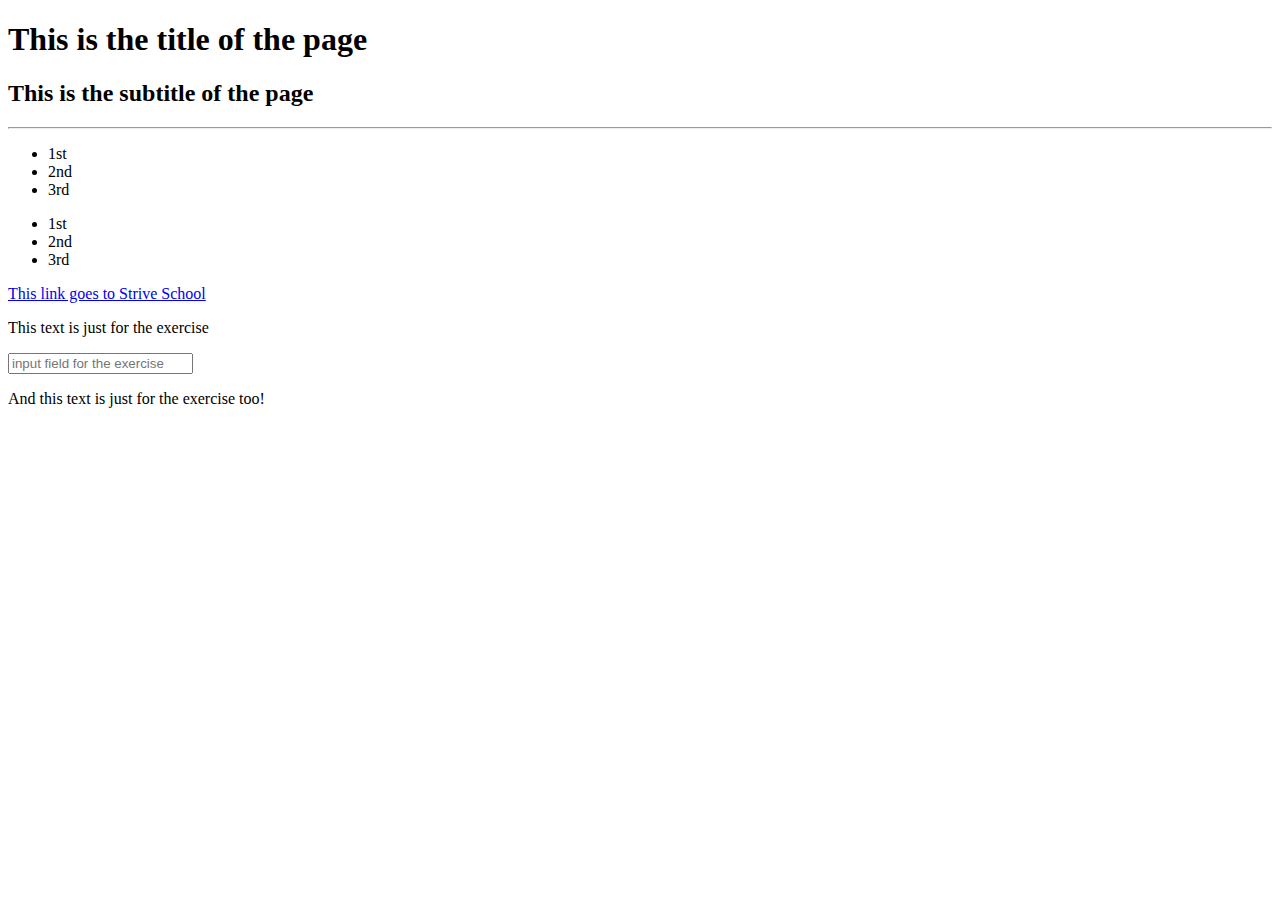
<file: D7/index.html>
<!DOCTYPE html>
<html lang="en">
    <head>
        <meta charset="UTF-8">
        <meta http-equiv="X-UA-Compatible" content="IE=edge">
        <meta name="viewport" content="width=device-width, initial-scale=1.0">

        <style>
            .myHeading {
            color: red;
            }
        </style>
    </head>

    <body>
        <header>
            <h1>This is the title of the page</h1>
            <h2>This is the subtitle of the page</h2>
        </header>

        <main>
            <hr />

            <section>
                <ul id="firstList">
                    <li>1st</li>
                    <li>2nd</li>
                    <li>3rd</li>
                </ul>

                <ul id="secondList">
                    <li>1st</li>
                    <li>2nd</li>
                    <li>3rd</li>
                </ul>
            </section>

            <nav><a href="strive.school">This link goes to Strive School</a></nav>

            <article>
                <div id="paragraphs">
                    <p>This text is just for the exercise</p>
                </div>
            </article>

            <form>
                <div>
                    <input type="text" id="input-field" placeholder="input field for the exercise"/>
                </div>
            </form>
        </main>

        <footer>
            <p>And this text is just for the exercise too!</p>
        </footer>

        <script>
            /* EXERCISE 1
            Write a function for changing the title of the document in something else.
            */

            const changeTitle = (newTitle) => {
                document.querySelector("header h1").innerText = newTitle
            }

            /* EXERCISE 2
            Write a function for changing the class of the title of the page in "myHeading".
            */

            const addClassToTitle = () => {
                document.querySelector("header h1").classList.add("myHeading")
            }

            /* EXERCISE 3
            Write a function for changing the text of only the p which are children of a div.
            */

            const changePcontent = (input) => {
                document.querySelectorAll("div p")[0].innerText = input;
            }

            /* EXERCISE 4
            Write a function for changing the destination of every link to https://www.google.com
            */

            const changeUrls = () => {
                let allLinks = document.querySelectorAll("a")
                for (let i = 0; i < allLinks.length; i++) {
                    allLinks[i].href = "https://www.google.com"
                }
            }

            /* EXERCISE 5
                Write a function for adding a new item in the second list.
                */

            const addToTheSecond = (content) => {
                let node = document.createElement("li")
                let text = document.createTextNode(content)
                node.appendChild(text)
                document.getElementById("secondList").appendChild(node)
            }

            /* EXERCISE 6
            Write a function for adding a second paragraph to the div.
            */

            const addParagraph = (content) => {
                let node = document.createElement("p")
                let text = document.createTextNode(content)
                node.appendChild(text)
                document.getElementById("paragraphs").appendChild(node)
            }

            /* EXERCISE 7
            Write a function for making the first UL disappear.
            */

            const firstUlDisappear = () => {
                document.getElementById("firstList").remove()
            }

            /* EXERCISE 8
            Write a function for making the background of every UL green.
            */

            const paintItGreen = () => {
                let allUL = document.getElementsByTagName("ul")
                for (let i = 0; i < allUL.length; i++) {
                    allUL[i].style.backgroundColor = "green"
                }
            }

            /* EXERCISE 9
            Make the heading of the page change color every time the user clicks on it.
            */

            const makeItClickable = () => {
                let head = document.querySelector("header h1")
                head.style.color = "#" + Math.floor(Math.random()*16777215).toString(16)
            }
            document.querySelector("header h1").onclick = makeItClickable

            /* EXERCISE 10
            Change the footer text with something else when the user clicks on it.
            */

            const changeFooterText = () => {
                let foot = document.querySelector("footer p")
                foot.innerText = "The footer changed O_O"
            }
            document.querySelector("footer p").onclick = changeFooterText

            /* EXERCISE 11
            Attach an event listener to the input field in the page for console logging its value just after any keystroke.
            */

            const inputField = document.getElementById("input-field")
            const logInputChange = () => {
                console.log(inputField.value)
            }
            inputField.addEventListener("input", logInputChange)

            /* EXERCISE 12
            Create a new welcome alert message when the page successfully loads.
            */

            window.onload = () => {
                //alert("YAY YOU MADE IT TO THE PAGE :D")
            };

            /* EXERCISE 13
            Use HTML5 tags to divide the content of the page in a more semantic way.
            */
        </script>
    </body>
</html>
</file>
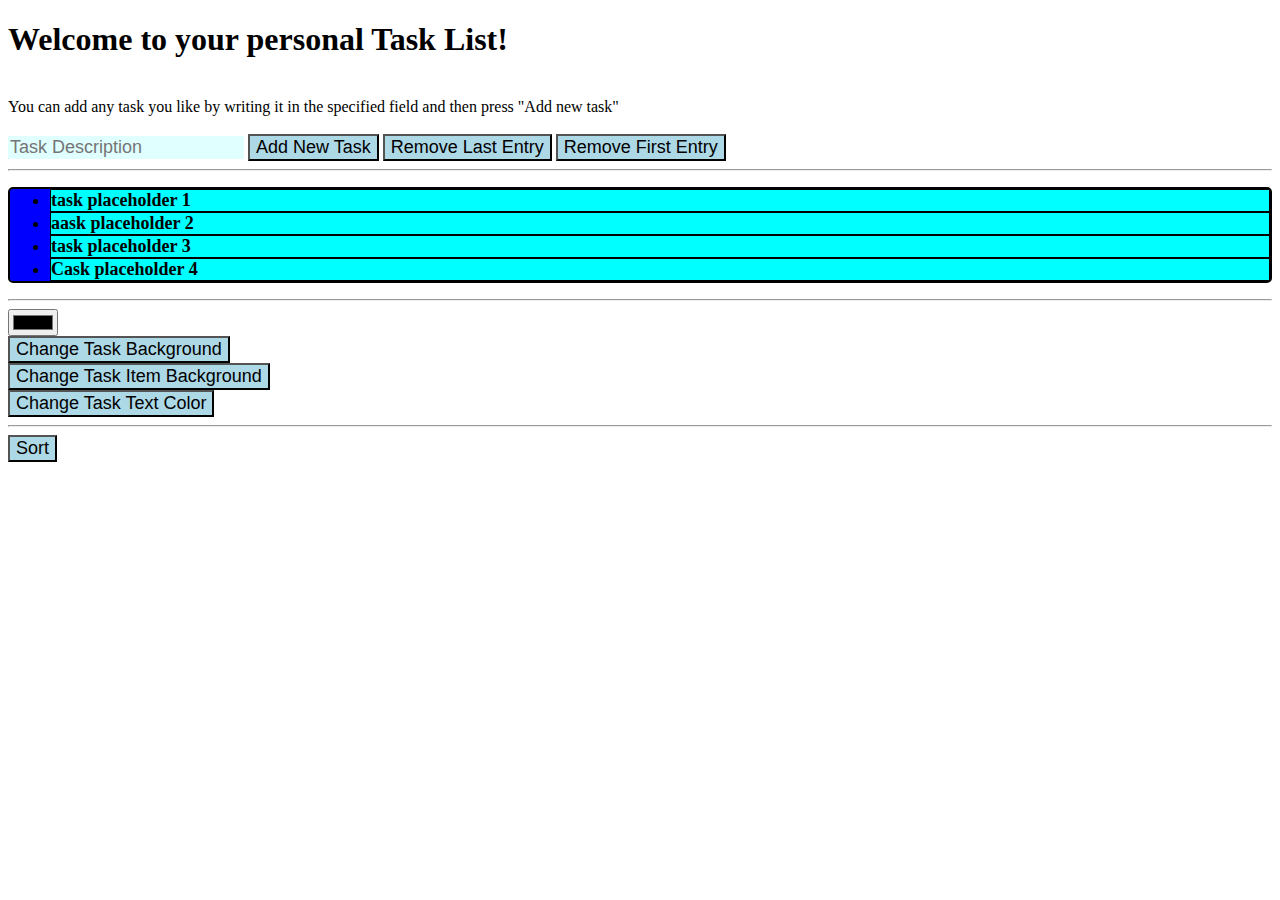
<file: D8/index.html>
<!DOCTYPE html>
<!--
ASSIGNMENT RULES
- The solution must be pushed to the repository and be available for the tutors by the end of the day
- You can ask for tutor's help
- You can google / use StackOverflow BUT we suggest you to use just the material provided
- To test the page, just open it with your default browser.

ASSIGNMENT TOPIC
You are building a task list site.
The have a list of tasks and can, at any time, add a new one, delete one or sort the whole bunch of them
-->
<html lang="en">
    <head>
        <!-- EXERCISE 1:
        Specify the title, the charset (UTF-8) and the viewport of the page.
        -->
        <meta charset="UTF-8">
        <meta http-equiv="X-UA-Compatible" content="IE=edge">
        <meta name="viewport" content="width=device-width, initial-scale=1.0">

        <style>
            /* EXERCISE 2:  
            Create a CSS class for the task list with a diverse background
            Create a CSS class for the task list item with a border, a bold text and a bigger font size
            Style every button of the page to be bigger
            */

            #myTaskList {
                background-color: blue;
                border: 2px solid black;
                border-radius: 5px;
            }

            #myTaskList li {
                background-color: aqua;
                border: 1px solid black;
                font-weight: 800;
                font-size: large;
            }

            input[type=button] {
                background-color: lightblue;
                font-size: large;
            }

            input[type=text] {
                background-color: lightcyan;
                border: none;
                font-size: large;
            }
        </style>
    </head>
    <body>
        <h1>Welcome to your personal Task List!</h1>
        <br/>
        <span>You can add any task you like by writing it in the specified field and then press "Add new task"</span>
        <br/>
        <br/>

        <input type="text" id="newTask" placeholder="Task Description"/>
        <input type="button" value="Add New Task" onclick="addNewTask()"/>

        <!-- EXERCISE 3
        Create a button "Remove Last Task" to trigger the method "removeLast"
        -->

        <input type="button" value="Remove Last Entry" onclick="removeLast()"/>

        <!-- EXERCISE 4
        Create a button "Remove First Task" to trigger the method "removeFirst"
        -->

        <input type="button" value="Remove First Entry" onclick="removeFirst()"/>

        <hr/>

        <ul id="myTaskList">
            <li>task placeholder 1</li>
            <li>aask placeholder 2</li>
            <li>task placeholder 3</li>
            <li>Cask placeholder 4</li>
        </ul>

        <hr/>

        <input type="color" placeholder="Color" id="colorPicker"/>
        <br/>
        <input type="button" value="Change Task Background" onclick="changeTaskBackgroundColor()"/>
        <br/>
        <input type="button" value="Change Task Item Background" onclick="changeTaskItemBackgroundColor()"/>
        <br/>
        <input type="button" value="Change Task Text Color" onclick="changeTaskColor()"/>

        <hr/>

        <input type="button" value="Sort" onclick="bubbleSort()"/>

        <script>
            /* EXERCISE 5: 
            Add a new task to the list.
            Suggestion:
            - Use document.getElementById to get the UL item and the input text
            - Use the document.createElement to create the new List Item
            - Append the child to the UL
            */
           
            const addNewTask = () => {
                if (document.getElementById("newTask").value == "")
                    return

                document.getElementById("myTaskList").appendChild(
                    document.createElement("li")).innerText = 
                        document.getElementById("newTask").value
                        
                document.getElementById("newTask").value = ""
            }

            /* EXERCISE 6: 
            Create a method "removeLast" which removes the last item from the task list
            */

            const removeLast = () => {
                if (document.getElementById("myTaskList").children.length < 1)
                    return

                document.getElementById("myTaskList").lastElementChild.remove()
            }

            /* EXERCISE 7: 
            Create a method "removeFirst" which removes the first item from the task list
            */

            const removeFirst = () => {
                if (document.getElementById("myTaskList").children.length < 1)
                    return

                document.getElementById("myTaskList").firstElementChild.remove()
            }

            /* EXERCISE 8: 
            Create a method "getTasksAsArray" which returns, and prints to the console an array containing the tasks as string
            */

            const getTasksAsArray = () => {
                let taskArray = []

                for (const child of document.getElementById("myTaskList").children) 
                    taskArray.push(child.innerText)
                return taskArray
            }

            /* EXERCISE 9:
            Create a method "changeTaskBackgroundColor" which takes the color from the color picker with an 
            onchange event listener and applies it as background to every list item
            */

            const changeTaskBackgroundColor = () => {
                document.getElementById("myTaskList").style.backgroundColor = document.getElementById("colorPicker").value
            }

            const changeTaskItemBackgroundColor = () => {
                for (const item of document.getElementById("myTaskList").children) {
                    item.style.backgroundColor = document.getElementById("colorPicker").value
                }
            }

            const changeTaskColor = () => {
                document.getElementById("myTaskList").style.color = document.getElementById("colorPicker").value
            }

            /* EXTRA */

            /* EXERCISE 10: 
            Create a method "bubbleSort()" which sort the task list alphabetically using the bubble sort algorithm

            Use your spare time to beautify your task list via CSS.

            Suggestion:
            - Break the code into many function for semplicity 
            - Reuse the functions previously created
            */

            const bubbleSort = () => {
                let taskArray = getTasksAsArray()
                let checked;

                do {
                    checked = false;
                    for (let i = 0; i < taskArray.length; i++) {
                        if (taskArray[i] > taskArray[i + 1]) {  // .toLowerCase doesnt work D:
                            let tmp = taskArray[i];
                            taskArray[i] = taskArray[i + 1];
                            taskArray[i + 1] = tmp;
                            checked = true;
                        }
                    }
                } while (checked);

                let taskList = document.getElementById("myTaskList").children
                for (let i = 0; i < taskArray.length; i++) {
                    taskList[i].innerText = taskArray[i]
                }  
            }
        </script>
    </body>
</html>
</file>
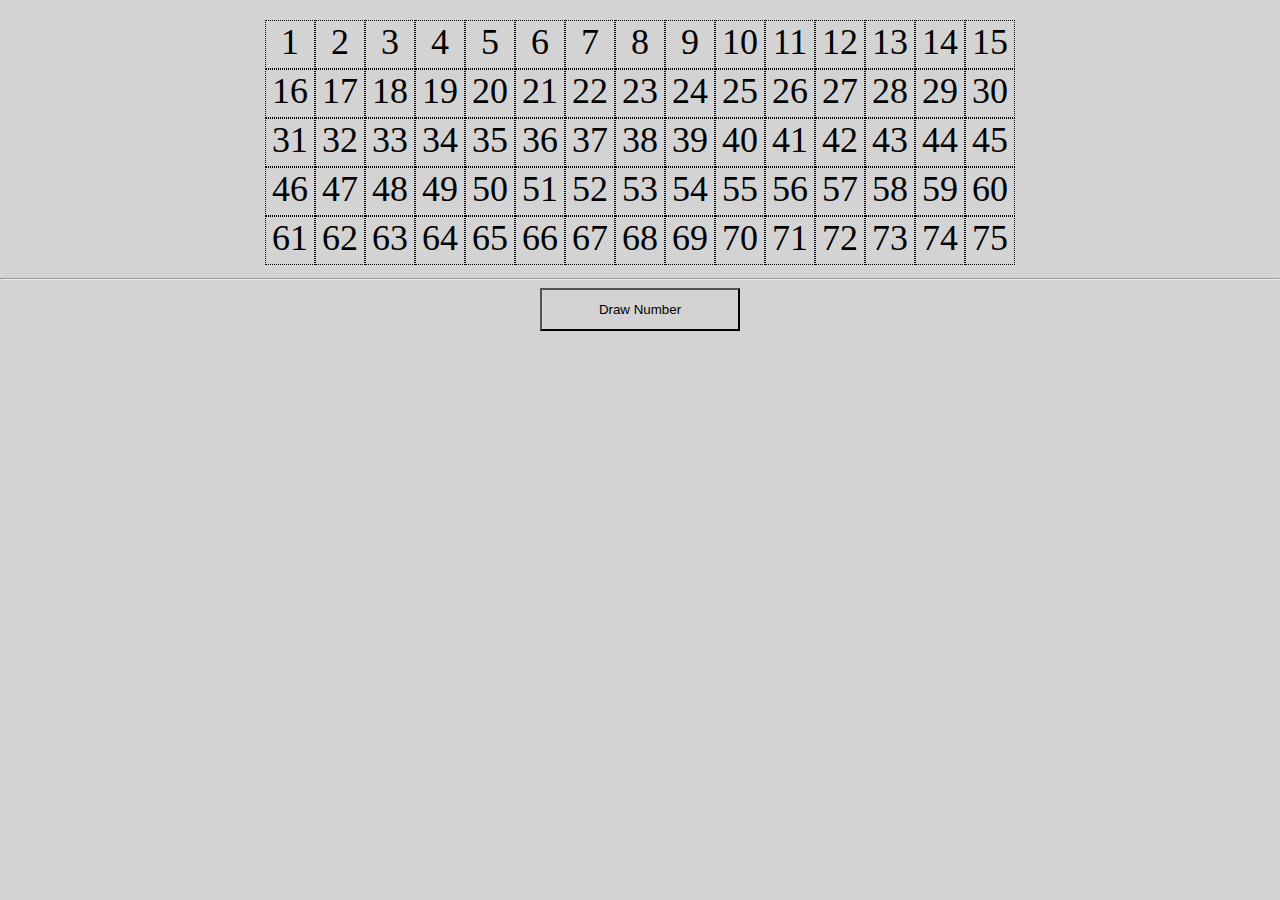
<file: D9/index.html>
<!DOCTYPE html>
<html lang="en">
<head>
    <meta charset="UTF-8">
    <meta http-equiv="X-UA-Compatible" content="IE=edge">
    <meta name="viewport" content="width=device-width, initial-scale=1.0">
    <link rel="stylesheet" href="style.css">
    <script src="script.js"></script>

    <title>Bingo Board</title>
</head>
<body>
    <div class="outer">
        <div id="bingoboard"></div>
    </div>
    <hr/>
    <input type="button" value="Draw Number" onclick="drawNumber()">
</body>
</html>



  <!--
        BINGO CHALLENGE!!!
        Create programmatically (with JS) a BINGO board with 76 cells, from 1 to 76.
        Create a button to randomize a number from 1 to 76. The same number should be highlighted on the bingo board

        EXTRA: 
        - Take ALWAYS a new number (eg. avoid randoming the number 10 3 times)
        - Create a USER BOARD with 24 randomized numbers that highlights as the main board does
        - Let the user choose HOW MANY user boards he's willing to play with and create them.
    -->
</file>
<file: D9/style.css>
body {
    margin: 0 auto;
    padding-top: 20px;
    background-color: lightgray;
}

.outer {
    width: 750px;
    height: 250px;
    margin: 0 auto;
    padding: 0;
}

#bingoboard {
    display: flex;
    flex-wrap: wrap;
    width: 100%;
    height: 98%;
    margin: 0 auto;
}

.cell {
    position: relative;
    height: 19%;
    width: 6.4%;
    border: 1px dotted black;
    padding: 0;
    text-align: center;
    font-size: 36px;
    margin: auto;
}

.drawn {
    background-color: lightgreen;
}

input {
    display: block;
    position: relative;
    width: 200px;
    margin: 0 auto;
    padding: 12px;
    background-color: lightgrey;
}

input:hover {
    background-color: lightskyblue;
}

input:active {
    background-color: lightsalmon;
}
</file>
